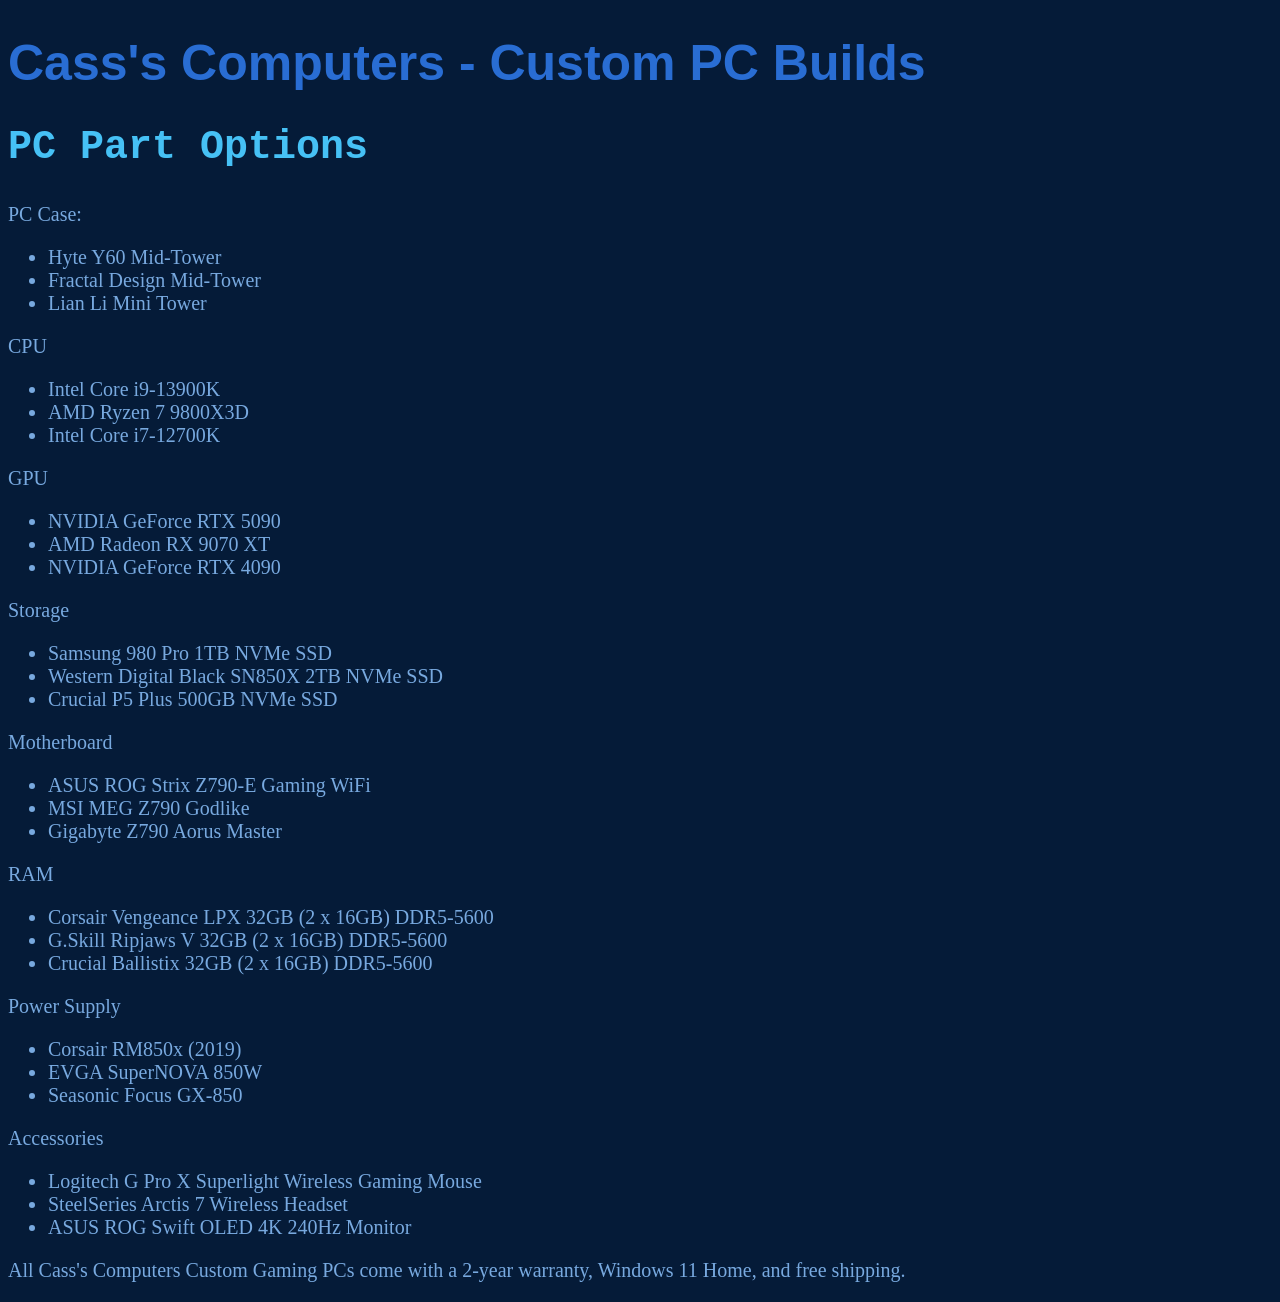
<file: about.html>
<!DOCTYPE html>
<html lang="en">
<head>
    <link rel="stylesheet" href="style.css">
    <meta charset="UTF-8">
    <meta name="viewport" content="width=device-width, initial-scale=1.0">
    <title>about.html</title>
</head>
<body>
    <h1>Cass's Computers - Custom PC Builds</h1>
    <h2>PC Part Options</h2>
    <p>PC Case:
        <ul>
            <li>Hyte Y60 Mid-Tower</li>
            <li>Fractal Design Mid-Tower</li>
            <li>Lian Li Mini Tower</li>
        </ul>
    </p>
    <p>CPU</p>
    <ul>
        <li>Intel Core i9-13900K</li>
        <li>AMD Ryzen 7 9800X3D</li>
        <li>Intel Core i7-12700K</li>
    </ul>
    <p>GPU
        <ul>
            <li>NVIDIA GeForce RTX 5090</li>
            <li>AMD Radeon RX 9070 XT</li>
            <li>NVIDIA GeForce RTX 4090</li>
        </ul>
    </p>
    <p>Storage
        <ul>
            <li>Samsung 980 Pro 1TB NVMe SSD</li>
            <li>Western Digital Black SN850X 2TB NVMe SSD</li>
            <li>Crucial P5 Plus 500GB NVMe SSD</li>
        </ul>
    </p>
    <p>Motherboard
        <ul>
            <li>ASUS ROG Strix Z790-E Gaming WiFi</li>
            <li>MSI MEG Z790 Godlike</li>
            <li>Gigabyte Z790 Aorus Master</li>
        </ul>
    </p>
    <p>RAM
        <ul>
            <li>Corsair Vengeance LPX 32GB (2 x 16GB) DDR5-5600</li>
            <li>G.Skill Ripjaws V 32GB (2 x 16GB) DDR5-5600</li>
            <li>Crucial Ballistix 32GB (2 x 16GB) DDR5-5600</li>
        </ul>
    </p>
    <p>Power Supply
        <ul>
            <li>Corsair RM850x (2019)</li>
            <li>EVGA SuperNOVA 850W</li>
            <li>Seasonic Focus GX-850</li>
        </ul>
    </p>
    <p>Accessories
        <ul>
            <li>Logitech G Pro X Superlight Wireless Gaming Mouse</li>
            <li>SteelSeries Arctis 7 Wireless Headset</li>
            <li>ASUS ROG Swift OLED 4K 240Hz Monitor</li>
        </ul>
    </p>

    <p>All Cass's Computers Custom Gaming PCs come with a 2-year warranty, Windows 11 Home, and free shipping.</p>
</body>
</html>
</file>
<file: style.css>
h1 {
    font-family: Arial, sans-serif;
    font-size: 50px;
    color:#296dd3

}

h2 {
    font-family:'Courier New', Courier, monospace;
    font-size: 40px;
    color:#46c1f5
}

p {
    font-family: 'Times New Roman', Times, serif;
    font-size: 20px;
    color:#78a9df

}

ul {
    font-family: 'Times New Roman', Times, serif;
    font-size: 20px;
    color:#78a9df
    
}

body {
    background-color:#051b38
}

img {
    width: 300px;
    height: auto;
    display: block;
    margin: 20px auto;
}
</file>
